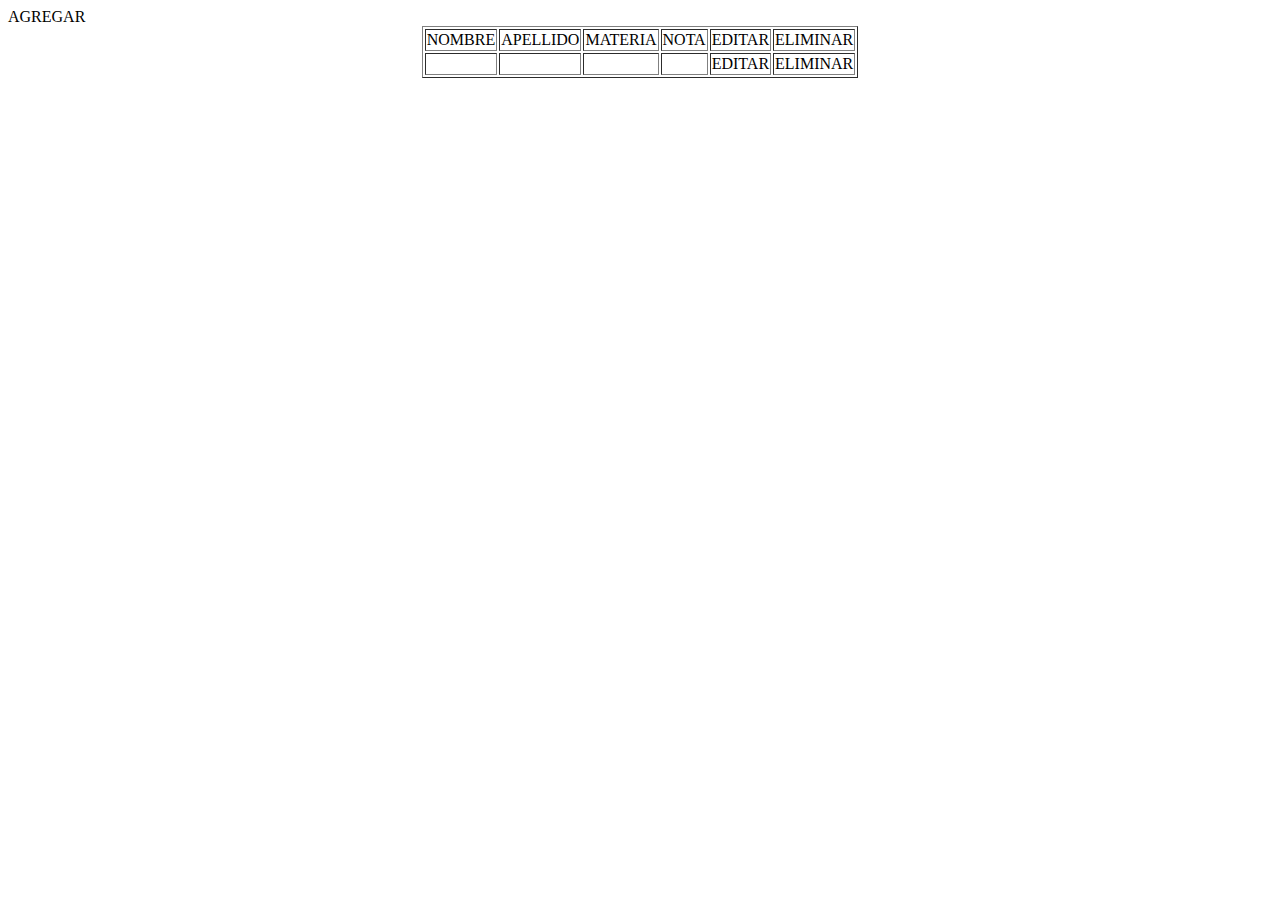
<file: Notas/target/classes/templates/Index.html>
<!DOCTYPE html>
<html xmlns:th="http://www.thymealft.org">
<head>
<meta charset="ISO-8859-1">
<title>Notas</title>
</head>
<link href="https://cdn.jsdelivr.net/npm/bootstrap@5.0.0-beta1/dist/css/bootstrap.min.css" rel="stylesheet" integrity="sha384-giJF6kkoqNQ00vy+HMDP7azOuL0xtbfIcaT9wjKHr8RbDVddVHyTfAAsrekwKmP1" crossorigin="anonymous">
<link rel= "stylesheet" th:href="@{estilo.css}"> 
<body>

<a class="btn btn-success" th:href="@{/Agregar}"> AGREGAR</a>
<div class="estatura">
<table class="table-dark" style="margin: 0 auto;" border="1"  >
<tr>

<td >NOMBRE </td> 
<td>APELLIDO </td> 
<td>MATERIA </td> 
<td>NOTA </td> 
<td>EDITAR </td>
<td>ELIMINAR </td>

</tr>

<tbody class=cuerpo border="1" >
<tr  class="table-active" th:each="Notas: ${Nota}">
<td  th:text="${Notass.nombre}"> </td>
<td  th:text="${Notass.apellido}"> </td>
<td  th:text="${Notass.materia}"> </td>
<td  th:text="${Notass.nota}"> </td>

 <td><a  th:href="@{/editar/} + ${Notas.id_nota}" style="color: black;" > EDITAR</a> </td>
 <td><a th:href="@{/eliminar/} + ${Notas.id_nota}"  style="color: black;"> ELIMINAR</a> </td>
 </tr>
</tbody>
</table>
</div>
</body>
</html>
</file>
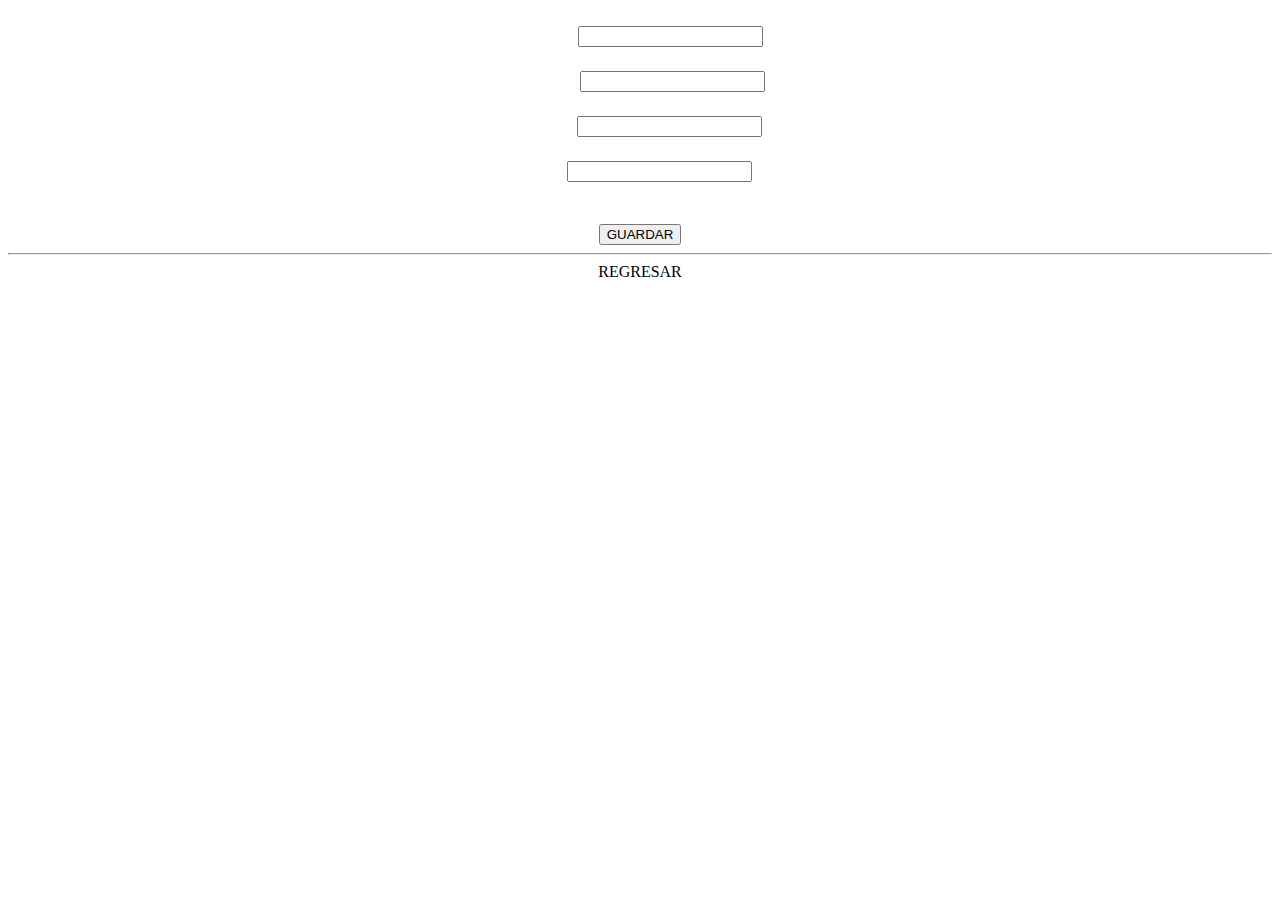
<file: Notas/target/classes/templates/Agregar.html>
<!DOCTYPE html>
<html xmlns:th="http://www.thymealft.org">
<head>
<meta charset="ISO-8859-1">
<title>Insert title here</title>
</head>
<link href="https://cdn.jsdelivr.net/npm/bootstrap@5.0.0-beta1/dist/css/bootstrap.min.css" rel="stylesheet" integrity="sha384-giJF6kkoqNQ00vy+HMDP7azOuL0xtbfIcaT9wjKHr8RbDVddVHyTfAAsrekwKmP1" crossorigin="anonymous" >
<div style="background-image: url(https://images.alphacoders.com/986/986566.jpg);">
<body align=center>

<form th:action="@{/guardar}" method="post" th:object="${nota}" >
<div class=tablap align=center>
<input type="hidden" name="id_nota" th:field="*{id_nota}">

<br>
<label for="nombre" style="color:white;">Nombre:</label> 
<input type="text" name="nombre" th:field="*{nombre}" >
<hr style="border:15px;" ><hr style="border:2px;">
<label for="apellido" style="color:white;">Apellido:</label>
<input type="text" name="apellido" th:field="*{apellido}" >
<hr style="border:15px;"><hr style="border:2px;">
<label for="materia" style="color:white;">Materia:</label>
<input type="text" name="materia" th:field="*{materia}" >
<hr style="border:15px;"><hr style="border:2px;">
<label for="nota" style="color:white;">Nota:</label>
<input type="text" name="nota" th:field="*{nota}" >
<hr style="border:15px;"><hr style="border:2px;" ><br>
</div>

<a class="btn btn-success" th:href="@{/}"><input type="submit" name="guardar" value="GUARDAR"></a>
<hr style="color:white;">
<div class=regresar>
<a class="btn btn-success" th:href="@{/}"> REGRESAR</a>
</div>

</form>

</body>
</div>
</html>
</file>
